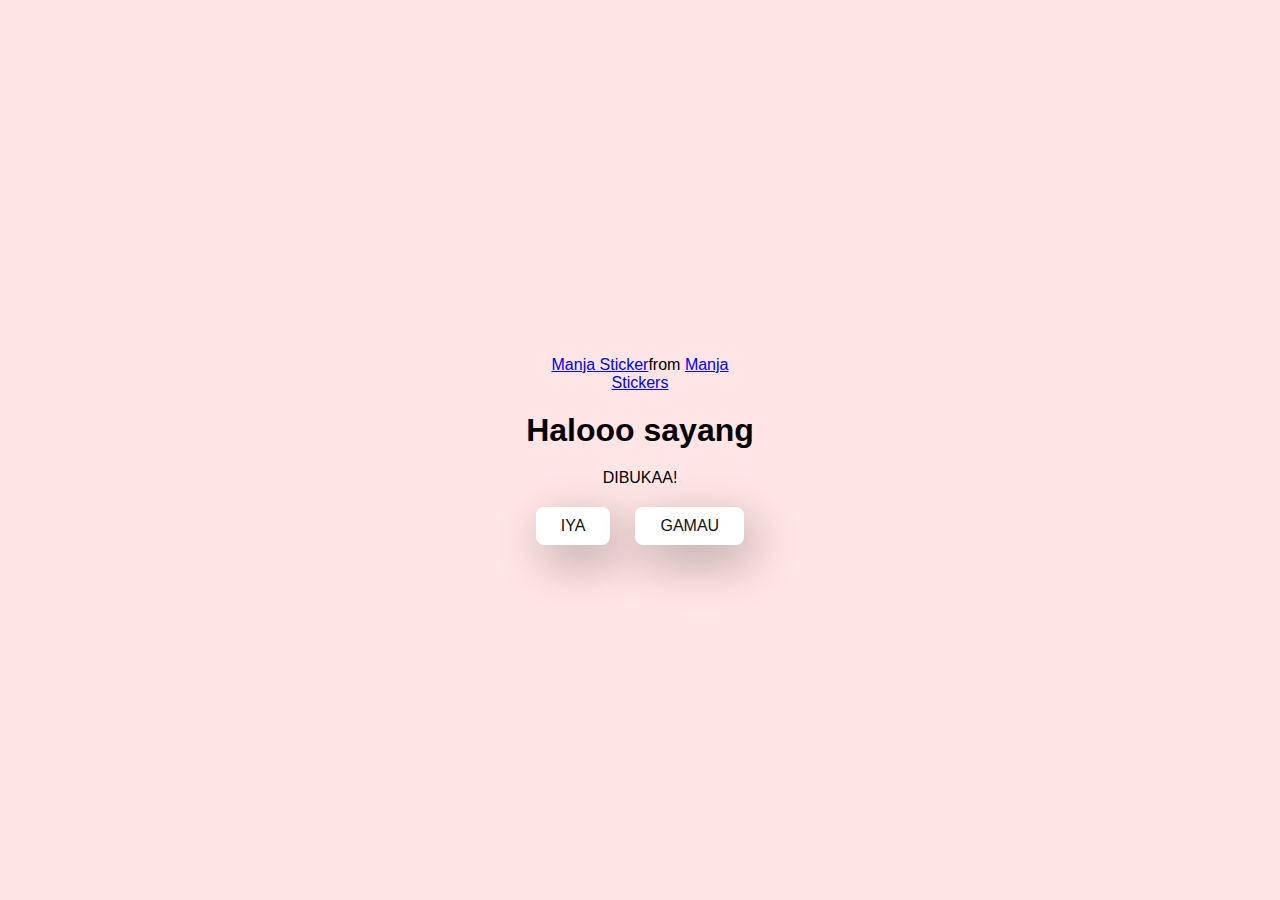
<file: index.html>
<!DOCTYPE html>
<html lang="en">
    <head>
        <meta charset="UTF-8">
        <meta name="viewport" content="width=device-width, initial-scale=1.0">
        <title>TELL HIM HAPPY BIRTHDAY</title>
        <link rel="stylesheet" href="./style.css" />
    </head>
    <body>
        <div class="container">
            <div class="tenor-gif-embed" data-postid="22885016" data-share-method="host" data-aspect-ratio="1.04918" data-width="100%"><a href="https://tenor.com/view/manja-gif-22885016">Manja Sticker</a>from <a href="https://tenor.com/search/manja-stickers">Manja Stickers</a></div> <script type="text/javascript" async src="https://tenor.com/embed.js"></script>
            <h1>Halooo sayang</h1>
            <p>DIBUKAA!</p>

            <div class="btn">
                <a href="yes.html">IYA</a>                
                <a href="no1.html">GAMAU</a>                
            </div>
        </div>
    </body>
</html>
</file>
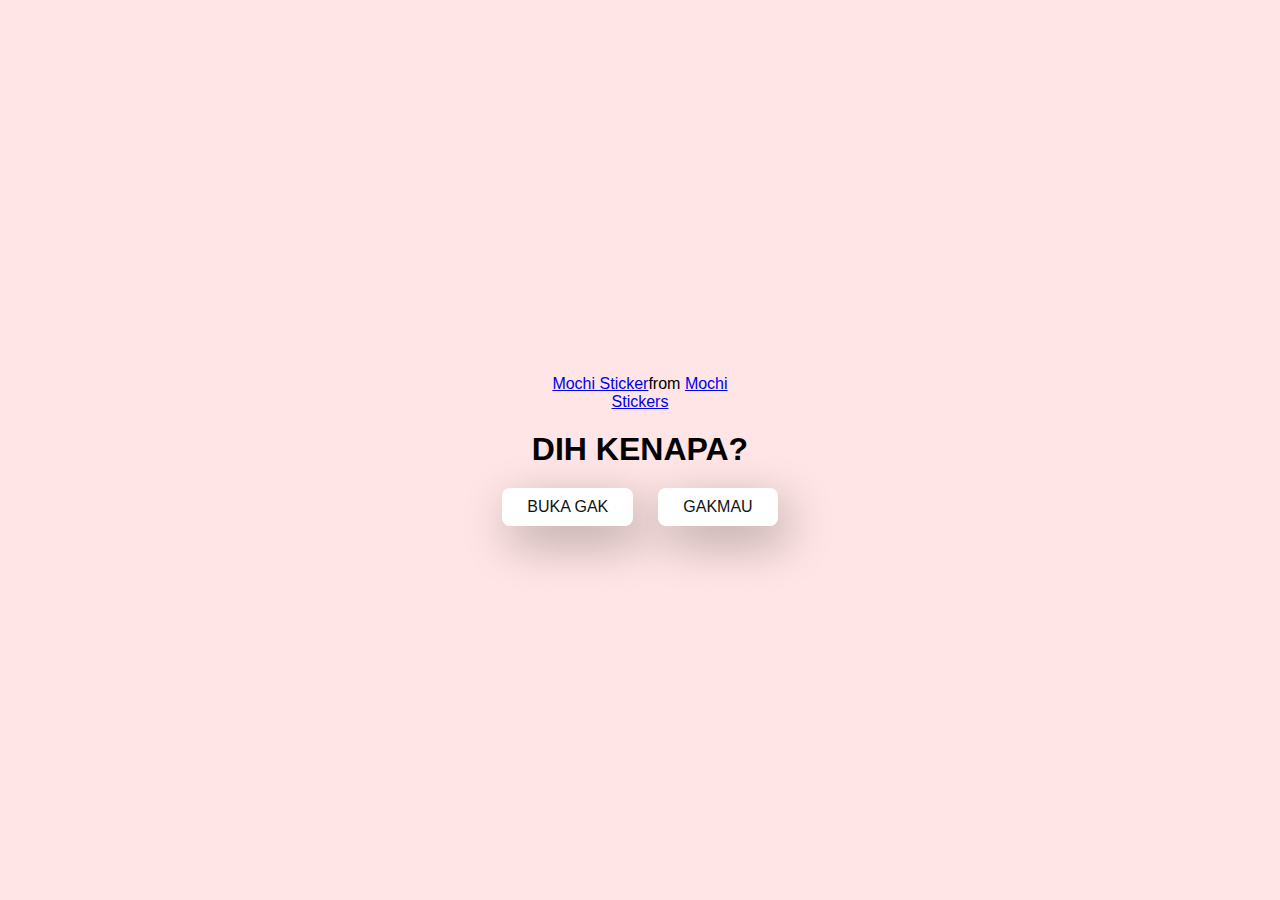
<file: no1.html>
<!DOCTYPE html>
<html lang="en">
    <head>
        <meta charset="UTF-8">
        <meta name="viewport" content="width=device-width, initial-scale=1.0">
        <title>
            Ask Her Out
        </title>
        <link rel="stylesheet" href="./style.css" />
    </head>
    <body>
        <div class="container">
            <div class="tenor-gif-embed" data-postid="22050818" data-share-method="host" data-aspect-ratio="1" data-width="100%"><a href="https://tenor.com/view/mochi-gif-22050818">Mochi Sticker</a>from <a href="https://tenor.com/search/mochi-stickers">Mochi Stickers</a></div> <script type="text/javascript" async src="https://tenor.com/embed.js"></script>
            <h1> DIH KENAPA? </h1>
            <div class="btn">
                <a href="yes.html">BUKA GAK</a>                
                <a href="no2.html">GAKMAU</a>                
            </div>
        </div>
    </body>
</html>
</file>
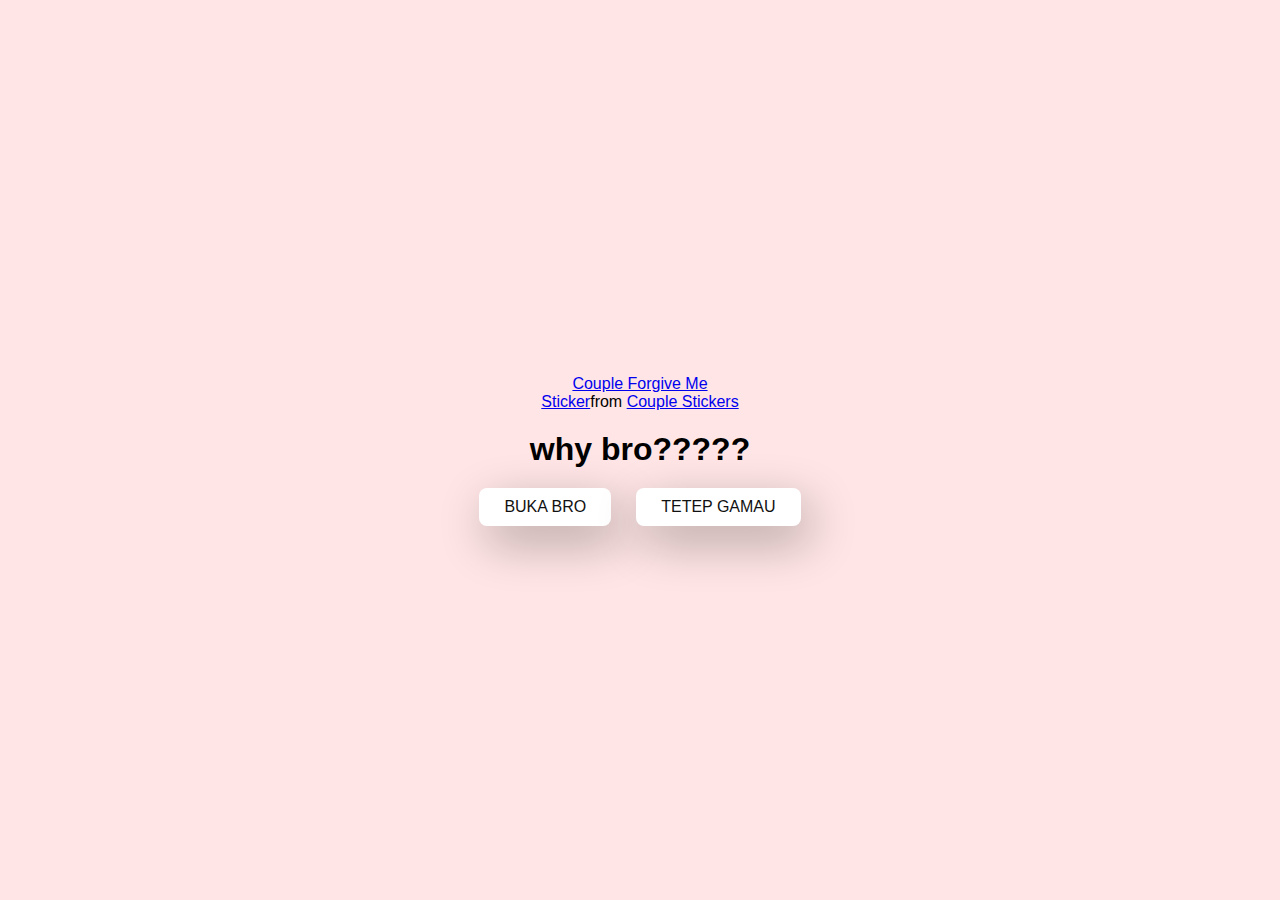
<file: no2.html>
<!DOCTYPE html>
<html lang="en">
    <head>
        <meta charset="UTF-8">
        <meta name="viewport" content="width=device-width, initial-scale=1.0">
        <title>
            Ask Her Out
        </title>
        <link rel="stylesheet" href="./style.css" />
    </head>
    <body>
        <div class="container">
            <div class="tenor-gif-embed" data-postid="15195810" data-share-method="host" data-aspect-ratio="1" data-width="100%"><a href="https://tenor.com/view/couple-forgive-me-asking-for-forgiveness-begging-crying-gif-15195810">Couple Forgive Me Sticker</a>from <a href="https://tenor.com/search/couple-stickers">Couple Stickers</a></div> <script type="text/javascript" async src="https://tenor.com/embed.js"></script>
            <h1> why bro????? </h1>
            <div class="btn">
                <a href="yes.html">BUKA BRO</a>                
                <a href="no3.html">TETEP GAMAU</a>                
            </div>
        </div>
    </body>
</html>
</file>
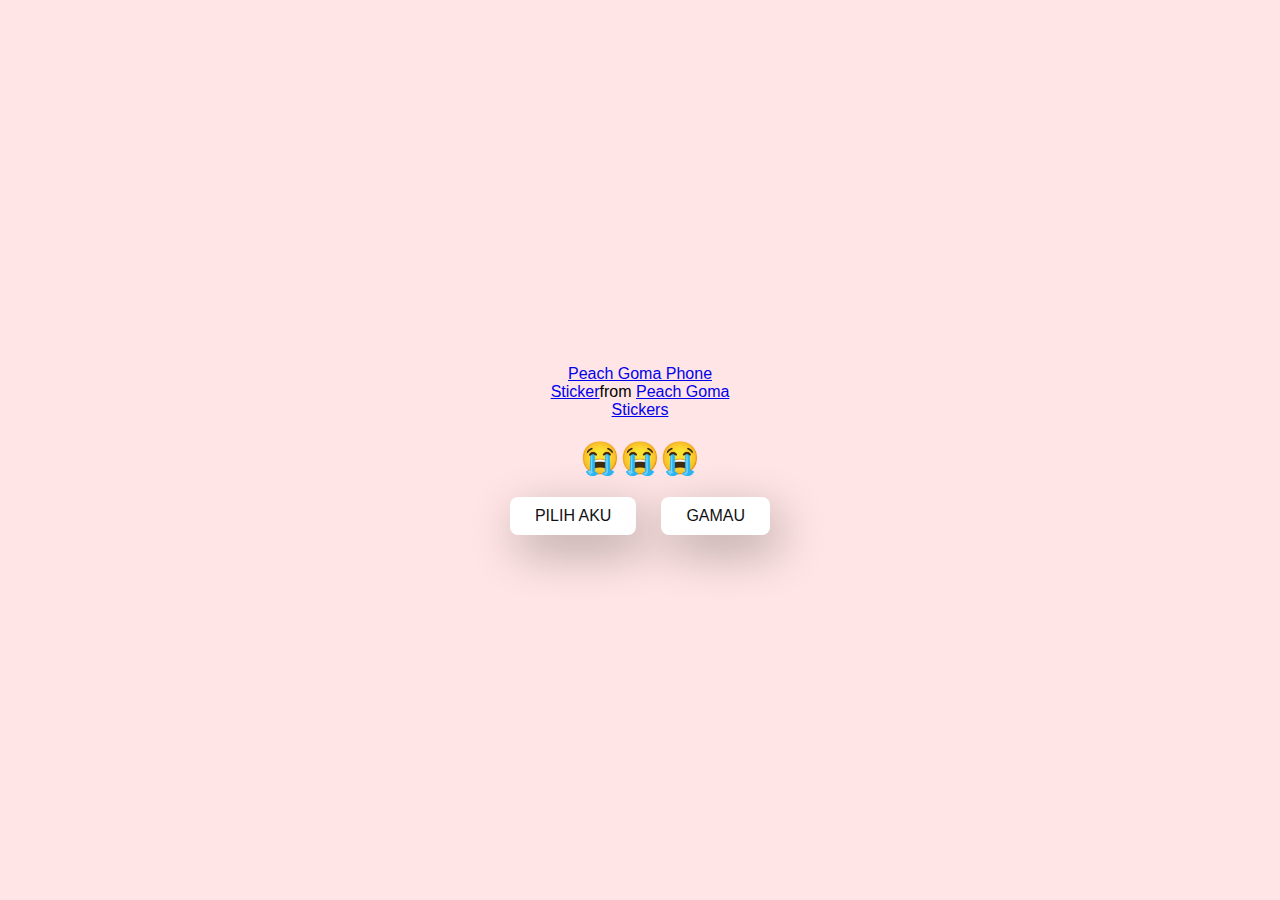
<file: no3.html>
<!DOCTYPE html>
<html lang="en">
    <head>
        <meta charset="UTF-8">
        <meta name="viewport" content="width=device-width, initial-scale=1.0">
        <title>
            Ask Her Out
        </title>
        <link rel="stylesheet" href="./style.css" />
    </head>
    <body>
        <div class="container">
            <div class="tenor-gif-embed" data-postid="15974530976611222074" data-share-method="host" data-aspect-ratio="1.26442" data-width="100%"><a href="https://tenor.com/view/peach-goma-phone-gif-15974530976611222074">Peach Goma Phone Sticker</a>from <a href="https://tenor.com/search/peach+goma-stickers">Peach Goma Stickers</a></div> <script type="text/javascript" async src="https://tenor.com/embed.js"></script>
            <h1>😭😭😭</h1>

            <div class="btn">
                <a href="yes.html">PILIH AKU</a>                
                <a href="#" id="move-random">GAMAU</a>                
            </div>
        </div>
        <script src="./script.js"></script>
    </body>
</html>
</file>
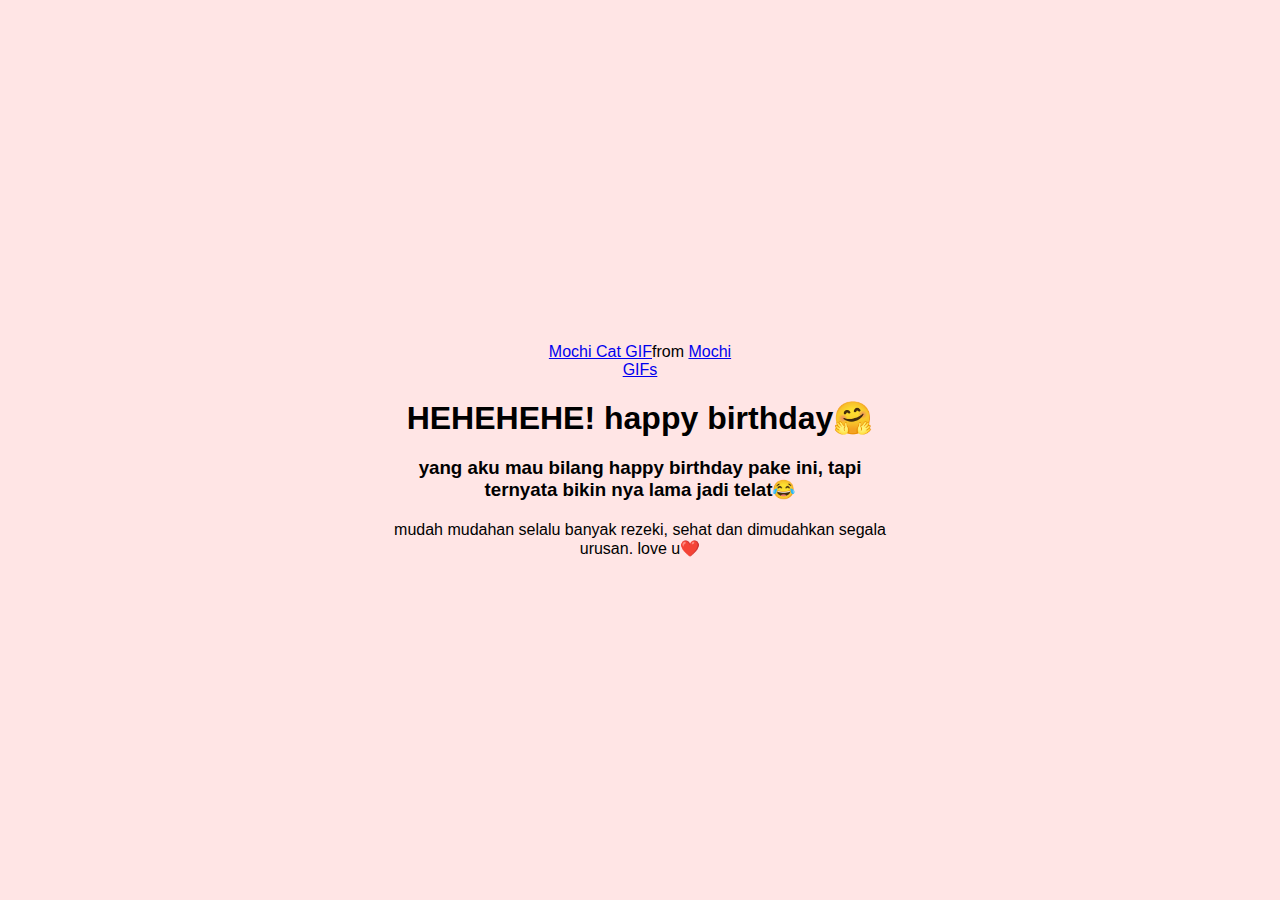
<file: yes.html>
<!DOCTYPE html>
<html lang="en">
    <head>
        <meta charset="UTF-8">
        <meta name="viewport" content="width=device-width, initial-scale=1.0">
        <title>
            Ask Her Out
        </title>
        <link rel="stylesheet" href="./style.css" />
    </head>
    <body>
        <div class="container">
            <div class="tenor-gif-embed" data-postid="253027946666209433" data-share-method="host" data-aspect-ratio="1.37853" data-width="100%"><a href="https://tenor.com/view/mochi-cat-mochi-and-goma-goma-and-peach-mochi-mochi-peach-cat-gif-gif-253027946666209433">Mochi Cat GIF</a>from <a href="https://tenor.com/search/mochi-gifs">Mochi GIFs</a></div> <script type="text/javascript" async src="https://tenor.com/embed.js"></script>
            <h1> HEHEHEHE! happy birthday🤗</h1>
            <h3>yang aku mau bilang happy birthday pake ini, tapi ternyata bikin nya lama jadi telat😂</h3>
            <p>mudah mudahan selalu banyak rezeki, sehat dan dimudahkan segala urusan. love u❤️ </p>
        </div>
    </body>
</html>
</file>
<file: style.css>
* {
    margin: 0;
    padding: 0;
    box-sizing: border-box;
    font-family: sans-serif;
}

body {
    width: 100%;
    min-height: 100vh;
    display: flex;
    justify-content: center;
    align-items: center;
    background-color: #ffe5e5;
}

.container {
    display: flex;
    flex-direction: column;
    text-align: center;
    align-items: center;
    gap: 20px;
    max-width: 500px;
    margin: 20px;
}

.container .tenor-gif-embed {
    max-width: 200px;
}

.container .btn {
    display: flex;
    gap: 25px;
}

.btn a {
    text-decoration: none;
    color: #111;
    background: #fff;
    padding: 10px 25px;
    border-radius: 8px;
    box-shadow: 0.5rem 1rem 3rem hsl(0, 0%, 0%, 0.3);
}
</file>
